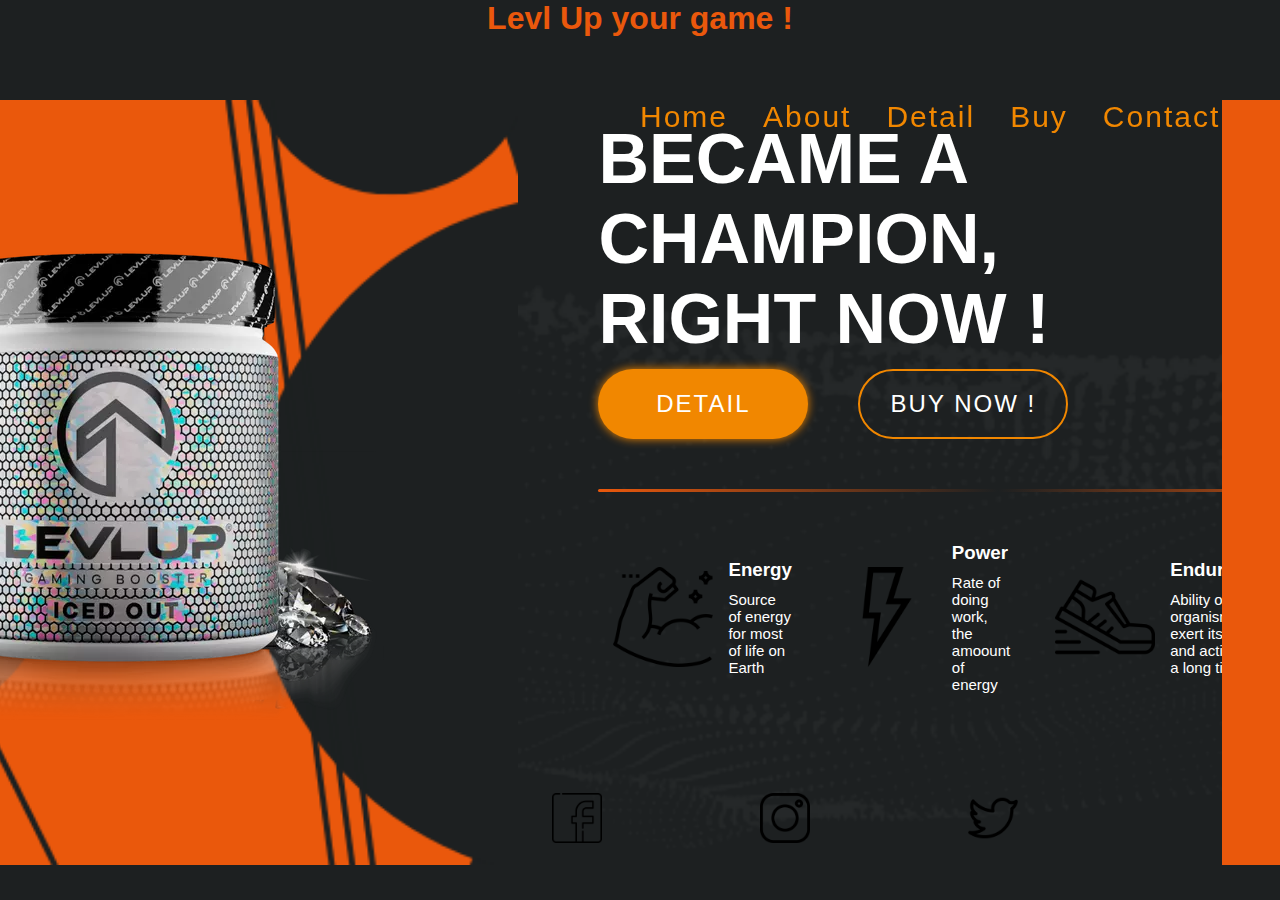
<file: Landing Page/index.html>
<!DOCTYPE html>
<html lang="en">
<head>
  <meta charset="UTF-8">
  <meta http-equiv="X-UA-Compatible" content="IE=edge">
  <meta name="viewport" content="width=device-width, initial-scale=1.0">
  <title>Landing Page</title>
  <link rel="stylesheet" media=" screen and (max-width: 799px)" href="style-mobile.css"/> 
  <link rel="stylesheet" media=" screen and (min-width: 800px)" href="style.css"/>

</head>
<body>
  <div class="title">
    <h1>Levl Up your game !</h1>
  </div>
  <section>
    <nav>
      <div class="navbar">
        <ul>
          <li><a href="index.html">Home</a></li>
          <li><a href="about.html">About</a></li>
          <li><a href="detail.html">Detail</a></li>
          <li><a href="buy.html">Buy</a></li>
          <li><a href="contact.html">Contact</a></li>
        </ul>
      </div>
    </nav>
    <div class="left">
      <div class="bg">
        <img src="img/Lvlup.png">
      </div>
    </div>
    <div class="right">
      <div class="container">
        <div class="box-top">
          <h2>Became a champion,<br> Right now !</h2>
          <div class="box-btn">
            <div class="detail">
              <a href="detail.html"><button>Detail</button></a>
            </div>
            <div class="buy">
            <a href="buy.html"> <button>Buy now !</button></a>
            </div>
          </div>
          <div class="sparated"></div>
          <div class="box-more">
            <div class="icon">
              <img src="icones/strength.png" alt="">
              <div class="text">
                <h3>Energy</h3>
                <p>Source of energy for most of life on Earth </p>
              </div>
            </div>
            <div class="icon">
              <img src="icones/lightning (1).png" alt="">
              <div class="text">
                <h3>Power</h3>
                <p>Rate of doing work, the amoount of energy </p>
              </div>
            </div>
            <div class="icon">
              <img src="icones/running.png" alt="">
              <div class="text">
                <h3>Endurance</h3>
                <p>Ability of an organisme to exert itself and active for a long time</p>
              </div>
            </div>
          </div>
          <div class="rs">
            <a target="_blank" href="https://www.facebook.com/levlupfr"><img class="ic" src="icones/facebook.png" alt="Facebook"></a>
            <a target="_blank" href="https://www.instagram.com/levlupfr/?hl=fr"><img class="ic" src="icones/instagram.png" alt="Instagram"></a>
            <a target="_blank" href="https://twitter.com/levlupfr"><img class="ic" src="icones/twitter.png" alt="Twitter"></a>
          </div>
        </div>
      </div>
    </div>
    <div class="space"></div>
  </section>
</body>
</html>
</file>
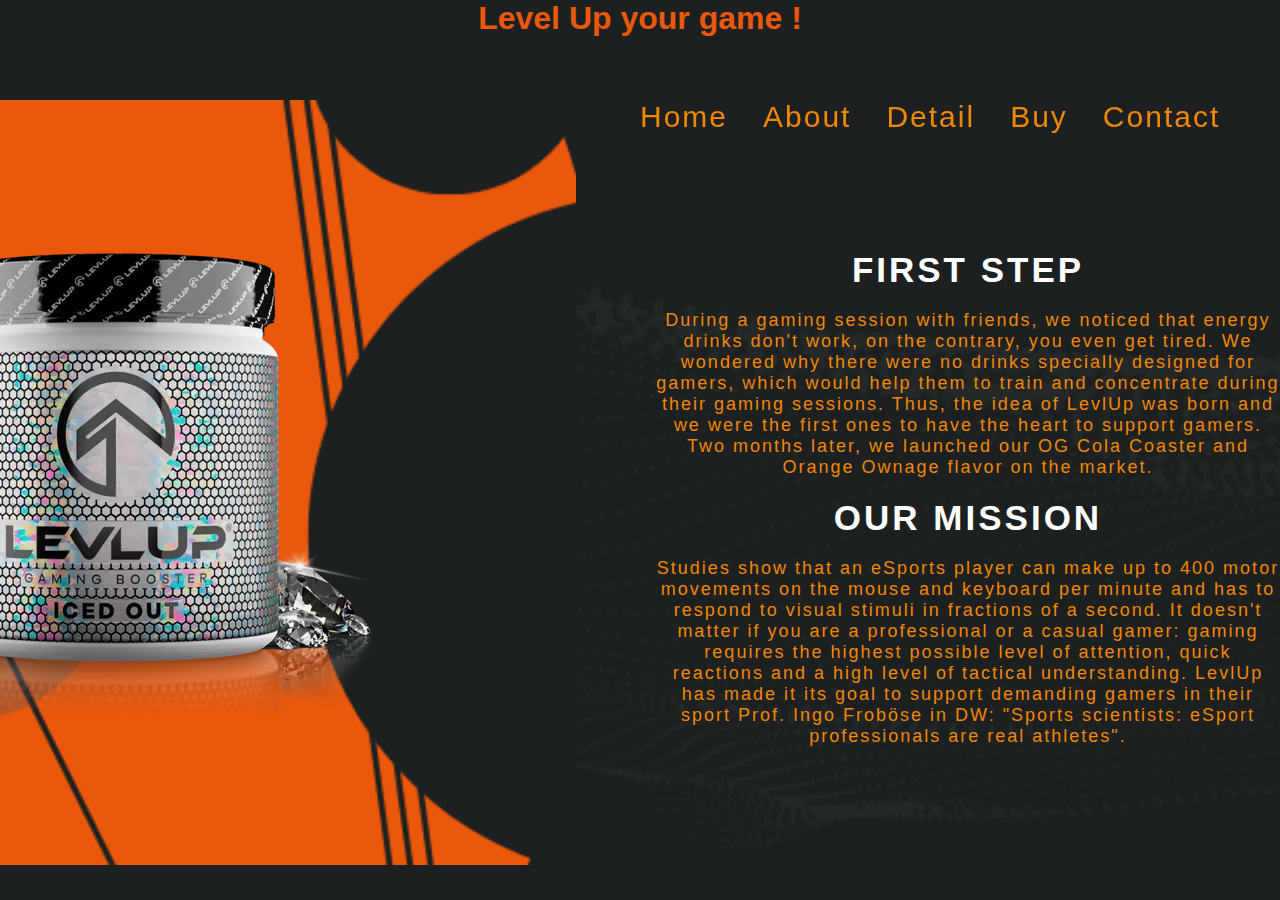
<file: Landing Page/about.html>
<!DOCTYPE html>
<html lang="en">

<head>
  <meta charset="UTF-8">
  <meta http-equiv="X-UA-Compatible" content="IE=edge">
  <meta name="viewport" content="width=device-width, initial-scale=1.0">
  <title>Landing Page</title>
  <link rel="stylesheet" media=" screen and (max-width: 799px)" href="style-mobile.css" />
  <link rel="stylesheet" media=" screen and (min-width: 800px)" href="style-about.css" />

</head>

<body>
  <div class="title">
    <h1>Level Up your game !</h1>
  </div>
  <section>
    <nav>
      <div class="navbar">
        <ul>
          <li><a href="index.html">Home</a></li>
          <li><a href="about.html">About</a></li>
          <li><a href="detail.html">Detail</a></li>
          <li><a href="buy.html">Buy</a></li>
          <li><a href="contact.html">Contact</a></li>
        </ul>
      </div>
    </nav>
    <div class="left">
      <div class="bg">
        <img src="img/Lvlup.png">
      </div>

    </div>

    <div class="right">
      <div class="txt">
        <h2>First step</h2>
        <p>During a gaming session with friends, we noticed that energy drinks don't work, on the contrary, you even get tired. We
        wondered why there were no drinks specially designed for gamers, which would help them to train and concentrate during
        their gaming sessions. Thus, the idea of LevlUp was born and we were the first ones to have the heart to support gamers.
        Two months later, we launched our OG Cola Coaster and Orange Ownage flavor on the market.
        </p>
        <h2>Our mission</h2>
        <p>Studies show that an eSports player can make up to 400 motor movements on the mouse and keyboard per minute and has to
        respond to visual stimuli in fractions of a second. It doesn't matter if you are a professional or a casual gamer:
        gaming requires the highest possible level of attention, quick reactions and a high level of tactical understanding.
        LevlUp has made it its goal to support demanding gamers in their sport Prof. Ingo Froböse in DW: "Sports scientists:
        eSport professionals are real athletes".
        </p>
    </div>
   </div>
  </section>
</body>

</html>
</file>
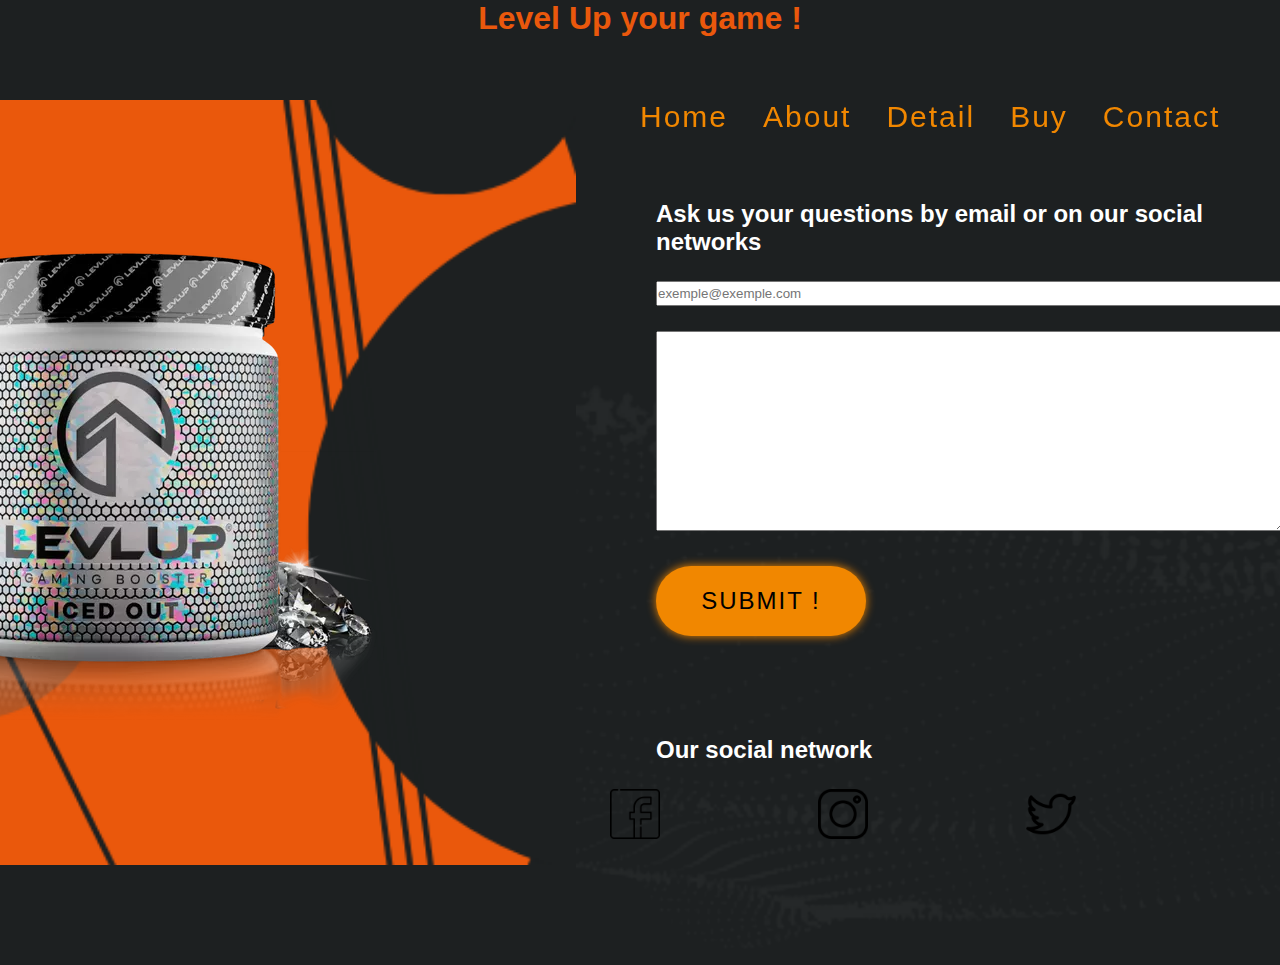
<file: Landing Page/contact.html>
<!DOCTYPE html>
<html lang="en">

<head>
  <meta charset="UTF-8">
  <meta http-equiv="X-UA-Compatible" content="IE=edge">
  <meta name="viewport" content="width=device-width, initial-scale=1.0">
  <title>Landing Page</title>
  <link rel="stylesheet" media=" screen and (max-width: 799px)" href="style-mobile.css" />
  <link rel="stylesheet" media=" screen and (min-width: 800px)" href="style-contact.css" />

</head>

<body>
  <div class="title">
    <h1>Level Up your game !</h1>
  </div>
  <section>
    <nav>
      <div class="navbar">
        <ul>
          <li><a href="index.html">Home</a></li>
          <li><a href="about.html">About</a></li>
          <li><a href="detail.html">Detail</a></li>
          <li><a href="buy.html">Buy</a></li>
          <li><a href="contact.html">Contact</a></li>
        </ul>
      </div>
    </nav>
    <div class="left">
      <div class="bg">
        <img src="img/Lvlup.png">
      </div>

    </div>

    <div class="right">
      <from>
      <h2>Ask us your questions by email or on our social networks</h2>
      <div class="inin">
      <input type="email" placeholder="exemple@exemple.com">
      <textarea></textarea>
      <button>Submit !</button>
      </div>
      </from>
      <div class="title-rs">
        <h2>Our social network</h2>
      </div>
      <div class="rs">
        <a target="_blank" href="https://www.facebook.com/levlupfr"><img class="ic" src="icones/facebook.png"
            alt="Facebook"></a>
        <a target="_blank" href="https://www.instagram.com/levlupfr/?hl=fr"><img class="ic" src="icones/instagram.png"
            alt="Instagram"></a>
        <a target="_blank" href="https://twitter.com/levlupfr"><img class="ic" src="icones/twitter.png" alt="Twitter"></a>
      </div>
    </div>
  </section>
</body>

</html>
</file>
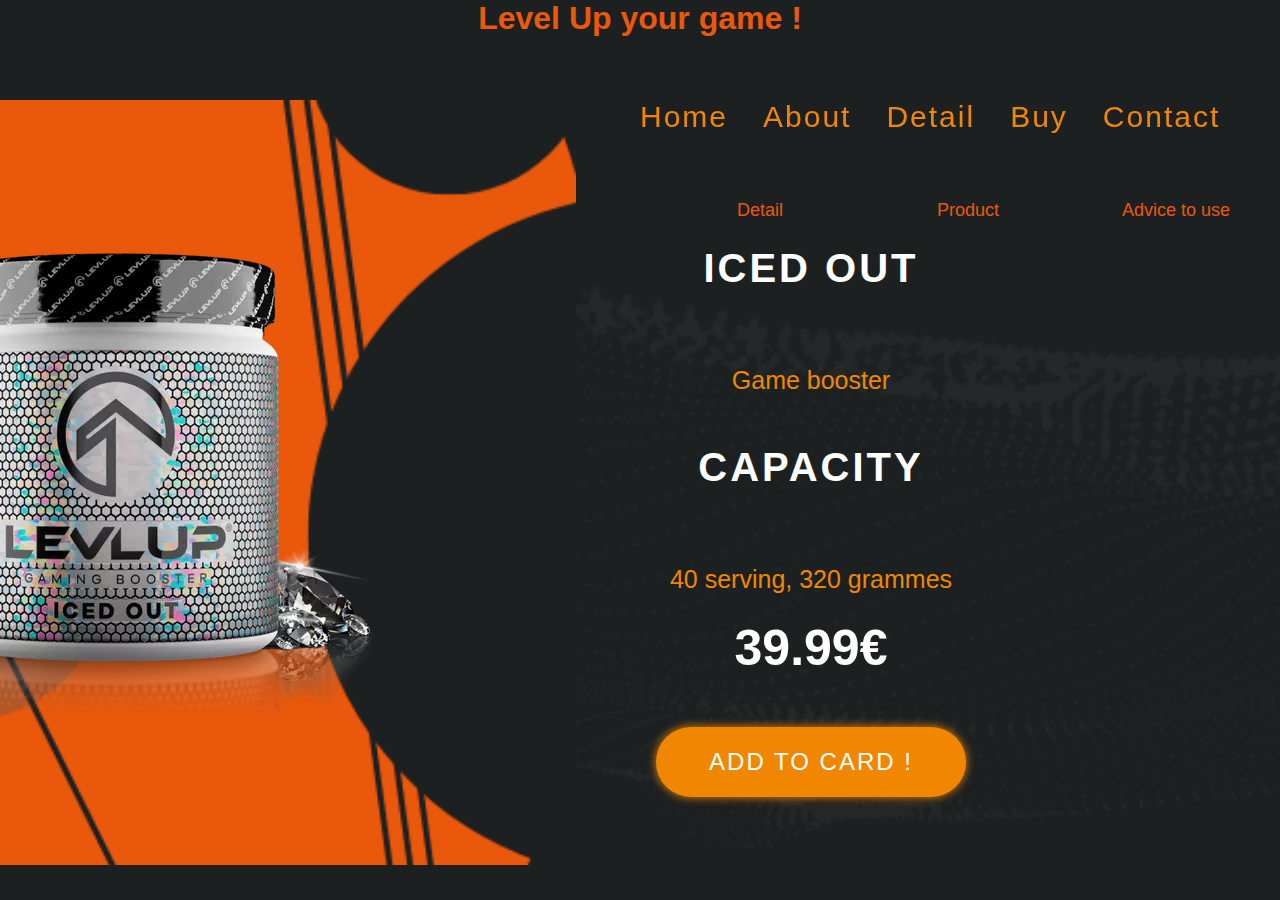
<file: Landing Page/detail.html>
<!DOCTYPE html>
<html lang="en">

<head>
  <meta charset="UTF-8">
  <meta http-equiv="X-UA-Compatible" content="IE=edge">
  <meta name="viewport" content="width=device-width, initial-scale=1.0">
  <title>Landing Page</title>
  <link rel="stylesheet" media=" screen and (max-width: 799px)" href="style-mobile.css" />
  <link rel="stylesheet" media=" screen and (min-width: 800px)" href="style-detail.css" />
</head>

<body>
  <script src="app.js"></script>
  <div class="title">
    <h1>Level Up your game !</h1>
  </div>
  <section>
    <nav>
      <div class="navbar">
        <ul>
          <li><a class="navbarA" href="index.html">Home</a></li>
          <li><a class="navbarA" href="about.html">About</a></li>
          <li><a class="navbarA" href="detail.html">Detail</a></li>
          <li><a class="navbarA" href="buy.html">Buy</a></li>
          <li><a class="navbarA" href="contact.html">Contact</a></li>
        </ul>
      </div>
    </nav>
    <div class="left">
      <div class="bg">
        <img src="img/Lvlup.png">
      </div>

    </div>

    <div class="right">
      <div class="choice">
          <button class="btn" onclick="FnLookDetail()">Detail</button>
          <button class="btn" onclick="FnLookProduct()">Product</button>
          <button class="btn" onclick="FnLookAdvice()">Advice to use</button>
      </div>
      <div class="txt"id=txt style="visibility: visible;">
        <h2>Iced Out</h2>
        <p>Game booster</p>
        <h2>Capacity</h2>
        <p>40 serving, 320 grammes</p>
        <h3>39.99€</h3>
        <a href="buy.html"><button class="goToBuy">Add to card !</button></a>
      </div>
     <div class="product" id="product" style="visibility: hidden;">
        <img class="help" src="icones/lu-icons-product-overview-instructions.png">
          <h2>Iced Out by LevlUp®
          </h2>
          <p>LevlUp's Iced Out Edition sets new standards: the label, designed with attention to detail, looks like it's set with
          diamonds and makes your set-up sparkle.
          </p>
          <h2>What does the Iced Out edition taste like?
          </h2>
          <p>The Iced Out edition is a fancy raspberry scent from LevlUp that is ultra refreshing!
          </p>
      </div>
      <div class="advice" id="advice" style="visibility: hidden;">
        <h2>Advice</h2>
        <p>Mix one scoop (8g of LevlUp Gaming Booster) with 500ml of water. LevlUp is specially designed for gamers and gaming
        sessions of all kinds. Drink our Gaming Booster® while playing video games.
        Notes: Do not exceed the recommended daily intake. Daily intake is 1x 8g (rounded measuring spoon). Not suitable for
        children, teenagers, pregnant and nursing women. Not intended for long-term feeding and should not be used as a
        substitute for a balanced and varied diet and a healthy lifestyle. Keep out of reach of children. Store in a cool, dry
        place. Protect from direct heat and light.</p>
      </div> 
    </div>
  </section>


</body>

</html>
</file>
<file: Landing Page/style-mobile.css>
* {
  padding: 0;
  margin: 0;
  list-style: none;
  font-family: Verdana, Geneva, Tahoma, sans-serif;
  box-sizing: border-box;
}

body {
  background-color: #1D2021;
}

.title {
  text-align: center;
  color: #EA580C;
  width: 100%;
  height: 75px;
}


/* NAVBAR */
.navbar {
  width: 100%;
  height: 100px;
  margin-bottom: 25px;
}

.navbar ul {
  display: flex;
  font-size: 20px;
  transform: uppercase;
}

li {
  margin: 0px 20px;
}

ul a {
  text-decoration: none;
  color: #F18700;
  letter-spacing: 1px;
}
/* LEFT SIDE */
.left {
  width: 100%;
  height: 100%;
}

.left .bg {
  background: linear-gradient(to right, #EA580C, #1D2021);
  height: 100%;
  width: 100%;
  background-size: cover;
}

.left .bg img {
  top: 20%;
}


/* RIGHT SIDE */
.right {
  background-image: url(img/particle.png);
  background-size: cover;
  width: 100%;
  height: 100%;
}

.container {
  height: 100%;
  display: flex;
  justify-content: center;
  flex-direction: column;
}

.box-top {
  display: flex;
  flex-direction: column;
}

.box-top .box-btn {
  display: flex;
  flex-direction: row;
}

.box-top h2 {
  color: white;
  text-align: center;
  font-size: 50px;
  text-transform: uppercase;
}

.box-top .box-btn button {
  margin-top: 10px;
  width: 210px;
  height: 70px;
  border: 0;
  border-radius: 50px;
  font-size: 1.5em;
  text-transform: uppercase;
  color: white;
  letter-spacing: 2px;
}

.box-top .box-btn .detail button {
  background-color: #F18700;
  box-shadow: 0px 0px 10px #F18700;
  margin-right: 50px;
}

.box-top .box-btn .buy button {
  background-color: transparent;
  border: 2px solid #F18700;
}

.sparated {
  width: 500px;
  height: 3px;
  background: linear-gradient(to right, #EA580C, #1D2021);
  border-radius: 50px;
  margin: 50px 0px;
}

.icon img {
  width: 150px;
  margin: 15px;
}

.box-more {
  display: flex;
  flex-direction: column;

}

.icon {
  width: 230px;
  margin-right: 30px;
  display: flex;
  flex-direction: row;
  align-items: center;
}

.icon .text {
  color: #FFFF;
  font-family: Verdana, Geneva, Tahoma, sans-serif;
}

.icon .text p {
  font-size: 30px;
}

.icon .text h3 {
  margin-top: 25px;
  margin-bottom: 25px;
  font-size: 50px;
}





.rs {
  display: flex;
  flex-direction: row;
  justify-content: space-around;
}

img.ic {
  margin-top: 100px;
  width: 80px;
}
</file>
<file: Landing Page/style.css>
*{
  padding: 0;
  margin: 0;
  list-style: none;
  font-family: Verdana, Geneva, Tahoma, sans-serif;
  box-sizing: border-box;
}

body{
  background-color: #1D2021;
}
.title{
  text-align: center;
  color: #EA580C;
  width: 100%;
  height: 100px;
}

section{
  height: 85vh;
  width: 100vw;
  display: flex;
  flex-direction: row;
  justify-content: space-between;
}
.space{
  width: 5%;
  border: orange;
  background-image: url(img/bgleft3.png);
}

/* NAVBAR */
.navbar{
  position: fixed;
  z-index: 99999;
  width: 100%;
  height: 100px;
}
.navbar ul {
  display: flex;
  margin-left: 50%;
  font-size: 30px;
  transform: uppercase;
}
li{
  margin-right: 35px;
}

ul a {
text-decoration: none;
color: #F18700;
letter-spacing: 2px;
}


/* LEFT SIDE */
.left{
  width: 45%;
  height: 100%;
}

.left .bg {
  background-image: url(img/bgleft3.png);
  height: 100%;
  background-size: cover;
  background-position: right;
}

.left .bg img{
  position: absolute;
  top: 20%;
  right: 70%;
}

/* RIGHT SIDE */
.right{
  background-image: url(img/particle.png);
  background-size: cover;
  width: 55%;
  height: 100%;
  padding-left: 80px;
}
.container{
  height: 100%;
  display: flex;
  justify-content: center;
  flex-direction: column;
}
.box-top{
  display: flex;
  flex-direction: column;
}
.box-top .box-btn{
  display: flex;
  flex-direction: row;
}
.box-top h2{
  color: white;
  font-size: 70px;
  text-transform: uppercase;
}

.box-top .box-btn button{
  margin-top: 10px;
  width: 210px;
  height: 70px;
  border: 0;
  border-radius: 50px;
  font-size: 1.5em;
  text-transform: uppercase;
  color: white;
  letter-spacing: 2px;
}

.box-top .box-btn .detail button {
  background-color: #F18700;
  box-shadow: 0px 0px 10px #F18700;
  margin-right: 50px;
}
.box-top .box-btn .buy button {
  background-color: transparent;
  border: 2px solid #F18700;
}

.sparated{
  width: 800px;
  height: 3px;
  background: linear-gradient(to right, #EA580C, #1D2021, #EA580C) ;
  border-radius: 50px;
  margin: 50px 0px ;
}
.icon img{
  width: 100px;
  margin: 15px;
}
.box-more{
display: flex;

}

.icon{
  width: 230px;
  margin-right: 30px;
  display: flex;
  flex-direction: row;
  align-items: center;
}

.icon .text {
  color: #FFFF;
  font-family: Verdana, Geneva, Tahoma, sans-serif;
}
.icon .text p {
  font-size: 15px;
}
.icon .text h3{
 margin-bottom: 10px;
}

.rs{
  display: flex;
  flex-direction: row;
  justify-content: space-around;
}
img.ic {
  margin-top: 100px;
  width: 50px;
  margin-left: -150px;
}
</file>
<file: Landing Page/style-about.css>
*{
  padding: 0;
  margin: 0;
  list-style: none;
  font-family: Verdana, Geneva, Tahoma, sans-serif;
  box-sizing: border-box;
}

body{
  background-color: #1D2021;
}
.title{
  text-align: center;
  color: #EA580C;
  width: 100%;
  height: 100px;
}

section{
  height: 85vh;
  width: 100vw;
  display: flex;
  flex-direction: row;
  justify-content: space-between;
}
.space{
  width: 5%;
  border: orange;
  background-image: url(img/bgleft3.png);
}

/* NAVBAR */
.navbar{
  position: fixed;
  z-index: 99999;
  width: 100%;
  height: 100px;
}
.navbar ul {
  display: flex;
  margin-left: 50%;
  font-size: 30px;
  transform: uppercase;
}
li{
  margin-right: 35px;
}

ul a {
text-decoration: none;
color: #F18700;
letter-spacing: 2px;
}


/* LEFT SIDE */
.left{
  width: 45%;
  height: 100%;
}

.left .bg {
  background-image: url(img/bgleft3.png);
  height: 100%;
  background-size: cover;
  background-position: right;
}

.left .bg img{
  position: absolute;
  top: 20%;
  right: 70%;
}

/* RIGHT SIDE */
.right{
  background-image: url(img/particle.png);
  background-size: cover;
  width: 55%;
  height: 100%;
  padding-left: 80px;
}
.txt{
  margin-top: 150px;
}

.txt h2 {
  color: #FFFF;
  text-transform: uppercase;
  letter-spacing: 3px;
  font-size: 35px;
  text-align: center;
  margin-bottom: 20px;
}

.txt p {
  color: #F18700;
  letter-spacing: 2px;
  text-align: center;
  font-size: 2vh;
  margin-bottom: 20px;
}
</file>
<file: Landing Page/style-contact.css>
* {
  padding: 0;
  margin: 0;
  list-style: none;
  font-family: Verdana, Geneva, Tahoma, sans-serif;
  box-sizing: border-box;
}

body {
  background-color: #1D2021;
}

.title {
  text-align: center;
  color: #EA580C;
  width: 100%;
  height: 100px;
}

section {
  height: 85vh;
  width: 100vw;
  display: flex;
  flex-direction: row;
  justify-content: space-between;
}

.space {
  width: 5%;
  border: orange;
  background-image: url(img/bgleft3.png);
}

/* NAVBAR */
.navbar {
  position: fixed;
  z-index: 99999;
  width: 100%;
  height: 100px;
}

.navbar ul {
  display: flex;
  margin-left: 50%;
  font-size: 30px;
  transform: uppercase;
}

li {
  margin-right: 35px;
}

ul a {
  text-decoration: none;
  color: #F18700;
  letter-spacing: 2px;
}


/* LEFT SIDE */
.left {
  width: 45%;
  height: 100%;
}

.left .bg {
  background-image: url(img/bgleft3.png);
  height: 100%;
  background-size: cover;
  background-position: right;
}

.left .bg img {
  position: absolute;
  top: 20%;
  right: 70%;
}

/* RIGHT SIDE */
.right {
  background-image: url(img/particle.png);
  background-size: cover;
  width: 55%;
  height: 100%;
  padding-left: 80px;
  margin-top:100px ;
}

.right h2{
color: #FFFF;
margin-bottom: 25px;
}
.right .inin{
  display: flex;
  flex-direction: column;
  width: 70vh;
}

.right input{
  margin-bottom: 25px;
  height: 25px;
}

.right textarea{
  margin-bottom:25px;
  height: 200px;
}

.right button {
  margin-top: 10px;
  margin-bottom: 100px;
  width: 210px;
  height: 70px;
  border: 0;
  border-radius: 50px;
  font-size: 1.5em;
  text-transform: uppercase;
  letter-spacing: 2px;
  background-color: #F18700;
  box-shadow: 0px 0px 10px #F18700;
  margin-right: 50px;
  cursor: pointer;
}






.rs {
  display: flex;
  flex-direction: row;
  justify-content: space-around;
}

img.ic {
  width: 50px;
  margin-left: -150px;
}
</file>
<file: Landing Page/style-detail.css>
* {
  padding: 0;
  margin: 0;
  list-style: none;
  font-family: Verdana, Geneva, Tahoma, sans-serif;
  box-sizing: border-box;
}

body {
  background-color: #1D2021;
}

.title {
  text-align: center;
  color: #EA580C;
  width: 100%;
  height: 100px;
}

section {
  height: 85vh;
  width: 100vw;
  display: flex;
  flex-direction: row;
  justify-content: space-between;
}

.space {
  width: 5%;
  border: orange;
  background-image: url(img/bgleft3.png);
}

/* NAVBAR */
.navbar {
  position: fixed;
  z-index: 99999;
  width: 100%;
  height: 100px;
}

.navbar ul {
  display: flex;
  margin-left: 50%;
  font-size: 30px;
  transform: uppercase;
}

li {
  margin-right: 35px;
}

ul .navbarA {
  text-decoration: none;
  color: #F18700;
  letter-spacing: 2px;
}


/* LEFT SIDE */
.left {
  width: 45%;
  height: 100%;
}

.left .bg {
  background-image: url(img/bgleft3.png);
  height: 100%;
  background-size: cover;
  background-position: right;
}

.left .bg img {
  position: absolute;
  top: 20%;
  right: 70%;
}

/* RIGHT SIDE */
.right {
  background-image: url(img/particle.png);
  background-size: cover;
  width: 55%;
  height: 100%;
  padding-left: 80px;
}

.choice{
  margin-top: 100px;
  display: flex; 
  flex-direction: row;
  justify-content: space-around;
  
}

.choice .btn{
  display: flex;
  flex-direction: row;
  justify-content: space-around;
  width: 200vh;
  background: transparent;
  color: #EA580C;
  border: transparent;
  font-size: 2vh;
  cursor: pointer;
}

.txt{
  display: flex;
  flex-direction: column;
  justify-content: center;
  align-items: center;
  position: absolute;
}

.txt h2{
  font-size: 40px;
  margin-bottom: 50px;
  margin-top: 25px;
  color: #FFFF;
  letter-spacing: 3px;
  text-transform: uppercase;
}

.txt p{
  color: #F18700;
  font-size: 25px;
  margin-top: 25px;
  margin-bottom: 25px;
}

.txt h3 {
  color: #FFFF;
  font-size: 50px;
  margin-bottom: 50px;
}
.txt .goToBuy {
  width: 310px;
  height: 70px;
  border: 0;
  border-radius: 50px;
  font-size: 1.5em;
  text-transform: uppercase;
  color: white;
  letter-spacing: 2px;
  background-color: #F18700;
  box-shadow: 0px 0px 10px #F18700;
  
}
.goToBuy{
  cursor: pointer;
}
.product{
  position: absolute;
  margin-top: 50px;
  margin-bottom: 25px;
}
.product .help{
  margin-bottom: 25px;
  width: 50%;
}

.product h2 {
  font-size: 40px;
  margin-bottom: 50px;
  margin-top: 25px;
  color: #FFFF;
  letter-spacing: 3px;
  text-transform: uppercase;
}

.product p {
  color: #F18700;
  font-size: 25px;
  margin-top: 25px;
  margin-bottom: 25px;
}
.advice{
  margin-top: 50px;
    position: absolute;
}
.advice h2 {
  font-size: 40px;
  margin-bottom: 50px;
  margin-top: 25px;
  color: #FFFF;
  letter-spacing: 3px;
  text-transform: uppercase;
}

.advice p {
  color: #F18700;
  font-size: 25px;
  margin-top: 25px;
  margin-bottom: 25px;
}
</file>
